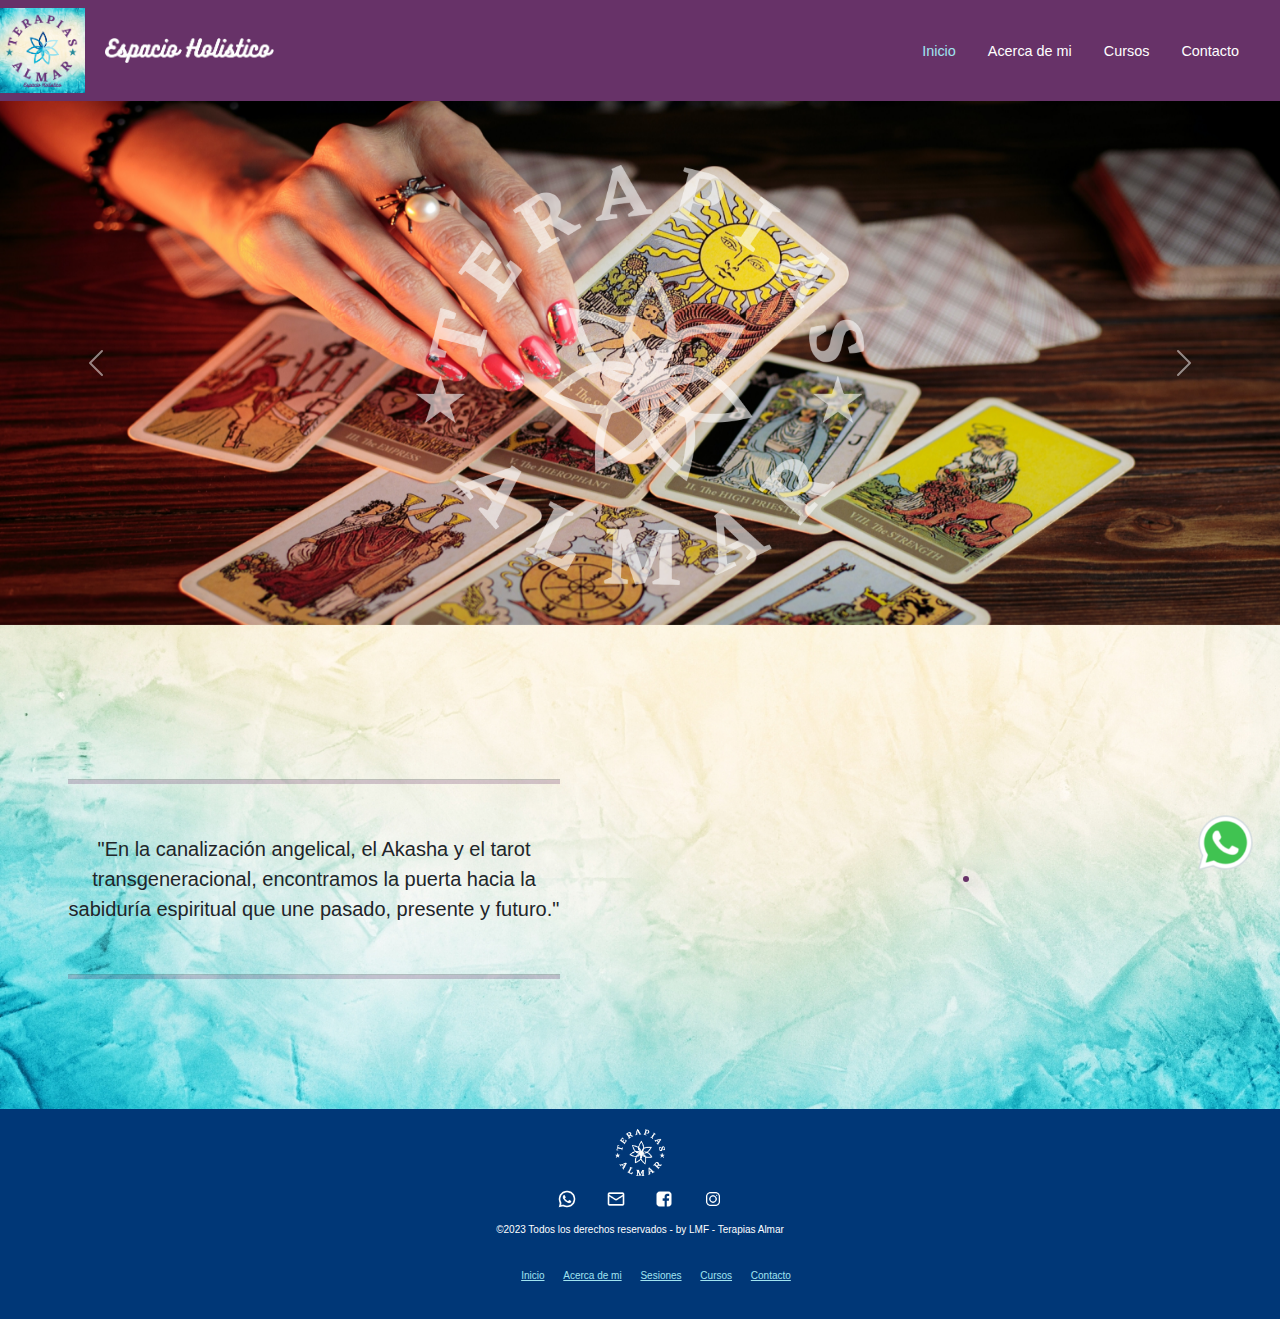
<file: index.html>
<!DOCTYPE html>
<html lang="es">

<head>
    <meta charset="UTF-8">
    <meta name="viewport" content="width=device-width, initial-scale=1.0">
    <title>Inicio</title>
    <link rel="icon" href="./img/favicon.ico">
    <link rel="stylesheet" href="https://cdn.jsdelivr.net/npm/bootstrap@5.3.2/dist/css/bootstrap.min.css">
    <link rel="stylesheet" href="./Css/style.css">
</head>

<body>
    <!-- NAVBAR con estilos pripios y Bootstrap -->
    <header class="navbar navbar-expand-md">
        <div class="logos">
            <a href="./Index.html"><img src="./img/Logotipo Almar.png" height="85px" alt="Logotipo Terapias Almar"></a>
            <img src="./img/Espacio Holistico (blanco).png" height="25px" alt="Espacio Holistico">
        </div>

        <button class="navbar-toggler" type="button" data-bs-toggle="collapse" data-bs-target="#navbarNav"
            aria-controls="navbarNav" aria-expanded="false" aria-label="Toggle navigation">
            <span class="navbar-toggler-icon"></span>
        </button>

        <nav class="collapse navbar-collapse" id="navbarNav">
            <ul class="navbar-nav ms-auto ">
                <li><a href="./Index.html" class="active">Inicio</a></li>
                <li><a href="./Pages/Acercademi.html">Acerca de mi</a></li>
                <!-- <li><a href="./Pages/Sesiones.html">Sesiones</a></li> -->
                <li><a href="./Pages/Cursos.html">Cursos</a></li>
                <li><a href="./Pages/Contacto.html">Contacto</a></li>
            </ul>
        </nav>
        </div>
    </header>


    <main>
        <!-- LOGO WSP FIJO -->
        <div class="whatsapp">
            <a href=""><img src="./img/icons8-whatsapp-96.png" alt="WhatsApp" width="65px"></a>
        </div>

        <!-- CARROUSEL -->
        <div id="carouselExampleAutoplaying" class="carousel slide w-100 m-auto mb-4 mt-0" data-bs-ride="carousel ">
            <div class="carousel-inner">
                <div class="carousel-item active">
                    <img src="./img/carrousel/carrousel tarot.jpg" class="d-block w-100" alt="tarot">
                </div>
                <div class="carousel-item">
                    <img src="./img/carrousel/carrousel sahumo.jpg" class="d-block w-100" alt="sahumo">
                </div>
                <div class="carousel-item">
                    <img src="./img/carrousel/carrousel pendulo.jpg" class="d-block w-100" alt="pendulo">
                </div>
                <div class="carousel-item">
                    <img src="./img/carrousel/carrousel cuenco.jpg" class="d-block w-100" alt="cuenco">
                </div>
            </div>
            <button class="carousel-control-prev" type="button" data-bs-target="#carouselExampleAutoplaying"
                data-bs-slide="prev">
                <span class="carousel-control-prev-icon" aria-hidden="true"></span>
                <span class="visually-hidden">Previous</span>
            </button>
            <button class="carousel-control-next" type="button" data-bs-target="#carouselExampleAutoplaying"
                data-bs-slide="next">
                <span class="carousel-control-next-icon" aria-hidden="true"></span>
                <span class="visually-hidden">Next</span>
            </button>
            <div class="carousel-caption d-none d-sm-block logo-carrousel">
                <img src="./img/Logo blanco.png" width="50%" alt="logo Terapias Almar blanco">
            </div>
        </div>

        <section class="row">
        <!-- FRASE -->
        <div class="frase col-lg-6">
            <hr>
            <p class="lead">"En la canalización angelical, el Akasha y el tarot transgeneracional,
                encontramos la puerta hacia la sabiduría espiritual que une pasado, presente y futuro."</p>
            <hr>
        </div>

        <div class="facebook col-lg-6 m-auto">
        <!-- ASIDE DE FACEBOOK -->
        <div class="fb-page" data-href="https://www.facebook.com/terapiaslamar?mibextid=ZbWKwL" data-tabs="timeline"
            data-width="400px" data-height="600px" data-small-header="false" data-adapt-container-width="true"
            data-hide-cover="false" data-show-facepile="true">
        </div>
    </div>
    </section>

    </main>

    <footer>
        <div>
            <a href="./Index.html"><img src="./img/Logo blanco.png" height="47px" alt="Logo Almar"></a>
        </div>
        <div class="IconosRedes">
            <a href="" target="_blank"><img src="./img/icons8-whatsapp-32.png" alt="logo WhatsApp" height="20px"></a>
            <a href="" target="_blank"><img src="./img/icons8-nuevo-post-32.png" alt="logo email" height="20px"></a>
            <a href="https://www.facebook.com/terapiaslamar?ref=embed_page" target="_blank"><img
                    src="./img/icons8-facebook-32.png" alt="logo Facebook" height="20px"></a>
            <a href="https://www.instagram.com/amoresdetarot/" target="_blank"><img src="./img/icons8-instagram-32.png"
                    alt="logo Instagram" height="20px"></a>
        </div>
        <p>©2023 Todos los derechos reservados - by LMF - Terapias Almar</p>
        <br>
        <ul>
            <li><a href="./Index.html">Inicio</a></li>
            <li><a href="./Pages/Acercademi.html">Acerca de mi</a></li>
            <li><a href="./Pages/Sesiones.html">Sesiones</a></li>
            <li><a href="./Pages/Cursos.html">Cursos</a></li>
            <li><a href="./Pages/Contacto.html">Contacto</a></li>
        </ul>
    </footer>

    <div id="fb-root"></div>
    <script async defer crossorigin="anonymous" src="https://connect.facebook.net/es_LA/sdk.js#xfbml=1&version=v18.0"
        nonce="bohcaee9"></script>


    <script src="https://cdn.jsdelivr.net/npm/@popperjs/core@2.11.8/dist/umd/popper.min.js"
        integrity="sha384-I7E8VVD/ismYTF4hNIPjVp/Zjvgyol6VFvRkX/vR+Vc4jQkC+hVqc2pM8ODewa9r"
        crossorigin="anonymous"></script>
    <script src="https://cdn.jsdelivr.net/npm/bootstrap@5.3.2/dist/js/bootstrap.min.js"
        integrity="sha384-BBtl+eGJRgqQAUMxJ7pMwbEyER4l1g+O15P+16Ep7Q9Q+zqX6gSbd85u4mG4QzX+"
        crossorigin="anonymous"></script>
</body>

</html>
</file>
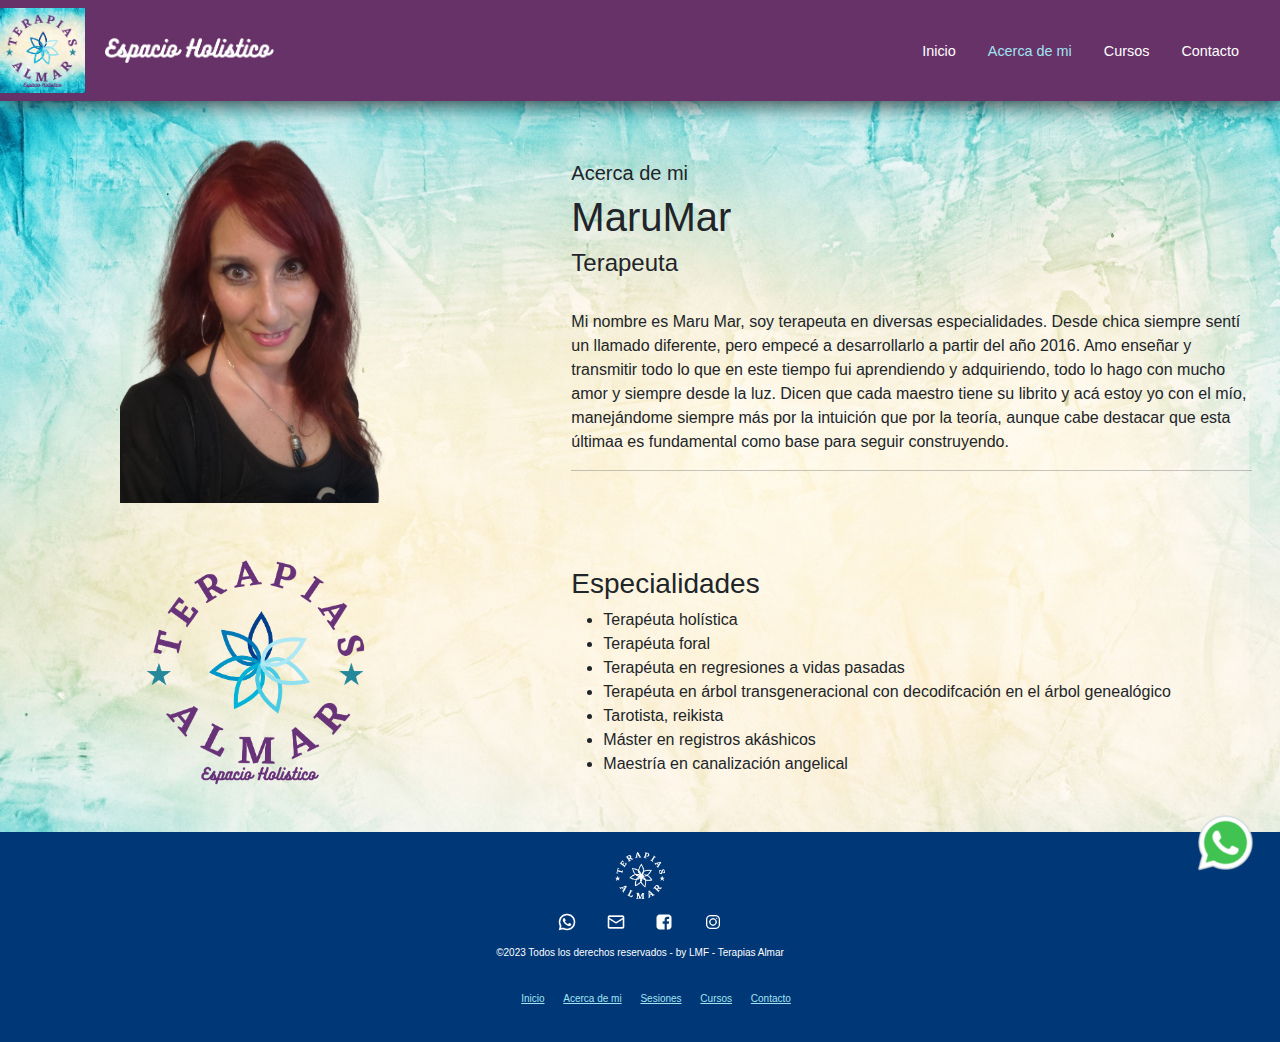
<file: Pages/Acercademi.html>
<!DOCTYPE html>
<html lang="es">

<head>
    <meta charset="UTF-8">
    <meta name="viewport" content="width=device-width, initial-scale=1.0">
    <title>Acerca de mi</title>
    <link rel="icon" href="../img/favicon.ico">
    <link rel="stylesheet" href="https://cdn.jsdelivr.net/npm/bootstrap@5.3.2/dist/css/bootstrap.min.css">
    <link rel="stylesheet" href="../Css/style.css">
</head>

<body>
    <!-- NAVBAR con estilos pripios y Bootstrap -->
    <header class="navbar navbar-expand-md">
        <div class="logos">
            <a href="./Index.html"><img src="../img/Logotipo Almar.png" height="85px" alt="Logotipo Terapias Almar"></a>
            <img src="../img/Espacio Holistico (blanco).png" height="25px" alt="Espacio Holistico">
        </div>

        <button class="navbar-toggler" type="button" data-bs-toggle="collapse" data-bs-target="#navbarNav"
            aria-controls="navbarNav" aria-expanded="false" aria-label="Toggle navigation">
            <span class="navbar-toggler-icon"></span>
        </button>

        <nav class="collapse navbar-collapse" id="navbarNav">
            <ul class="navbar-nav ms-auto">
                <li><a href="../Index.html">Inicio</a></li>
                <li><a href="./Acercademi.html" class="active">Acerca de mi</a></li>
                <!-- <li><a href="./Sesiones.html">Sesiones</a></li> -->
                <li><a href="./Cursos.html">Cursos</a></li>
                <li><a href="./Contacto.html">Contacto</a></li>
            </ul>
        </nav>
        </div>
    </header>

    <main>
        <!-- LOGO WSP FIJO -->
        <div class="whatsapp">
            <a href=""><img src="../img/icons8-whatsapp-96.png" alt="WhatsApp" width="65px"></a>
        </div>

        <!-- ACERCA DE MI -->
        <section class="row">

            <div class="img-acercademi col-lg-5 col-sm-12">
                <img src="../img/IMG-Maru1-removebg-preview.png" width="280px" alt="Foto MaruMar">
            </div>

            <div class="texto-acercademi col-lg-7 col-sm-12">
                <h5>Acerca de mi</h5>
                <h1>MaruMar</h1>
                <h4>Terapeuta</h4>
                <br>
                <p>
                    Mi nombre es Maru Mar, soy terapeuta en diversas especialidades.
                    Desde chica siempre sentí un llamado diferente, pero empecé a
                    desarrollarlo a partir del año 2016.
                    Amo enseñar y transmitir todo lo que en este tiempo fui aprendiendo y
                    adquiriendo, todo lo hago con mucho amor y siempre desde la luz.
                    Dicen que cada maestro tiene su librito y acá estoy yo con el mío,
                    manejándome siempre más por la intuición que por la teoría, aunque
                    cabe destacar que esta últimaa es fundamental como base para seguir
                    construyendo.
                </p>
                <hr>
            </div>

            <div class="logo-acercademmi col-lg-5 col-sm-12">
                <img src="../img/Logo Almar sin fondo.png" alt="logo" width="50%">
            </div>

            <div class="especialidades-acercademi col-lg-7 col-sm-12">
                <h3>Especialidades</h3>
                <ul>
                    <li> Terapéuta holística </li>
                    <li>Terapéuta foral</li>
                    <li>Terapéuta en regresiones a vidas pasadas</li>
                    <li>Terapéuta en árbol transgeneracional con decodifcación en el árbol genealógico</li>
                    <li>Tarotista, reikista</li>
                    <li>Máster en registros akáshicos</li>
                    <li>Maestría en canalización angelical</li>
                </ul>
            </div>

        </section>


    </main>

    <footer>
        <div>
            <a href="./Acercademi.html"><img src="../img/Logo blanco.png" height="47px" alt="Logo"></a>
        </div>
        <div class="IconosRedes">
            <a href="wsp"><img src="../img/icons8-whatsapp-32.png" alt="WhatsApp" height="20px"></a>
            <a href="email"><img src="../img/icons8-nuevo-post-32.png" alt="email" height="20px"></a>
            <a href="face"><img src="../img/icons8-facebook-32.png" alt="Facebook" height="20px"></a>
            <a href="ig"><img src="../img/icons8-instagram-32.png" alt="Instagram" height="20px"></a>
        </div>
        <p>©2023 Todos los derechos reservados - by LMF - Terapias Almar</p>
        <br>
        <ul>
            <li><a href="../Index.html">Inicio</a></li>
            <li><a href="./Acercademi.html">Acerca de mi</a></li>
            <li><a href="./Sesiones.html">Sesiones</a></li>
            <li><a href="./Cursos.html">Cursos</a></li>
            <li><a href="./Contacto.html">Contacto</a></li>
        </ul>
    </footer>

    <script src="https://cdn.jsdelivr.net/npm/@popperjs/core@2.11.8/dist/umd/popper.min.js"
        integrity="sha384-I7E8VVD/ismYTF4hNIPjVp/Zjvgyol6VFvRkX/vR+Vc4jQkC+hVqc2pM8ODewa9r"
        crossorigin="anonymous"></script>
    <script src="https://cdn.jsdelivr.net/npm/bootstrap@5.3.2/dist/js/bootstrap.min.js"
        integrity="sha384-BBtl+eGJRgqQAUMxJ7pMwbEyER4l1g+O15P+16Ep7Q9Q+zqX6gSbd85u4mG4QzX+"
        crossorigin="anonymous"></script>
</body>

</html>
</file>
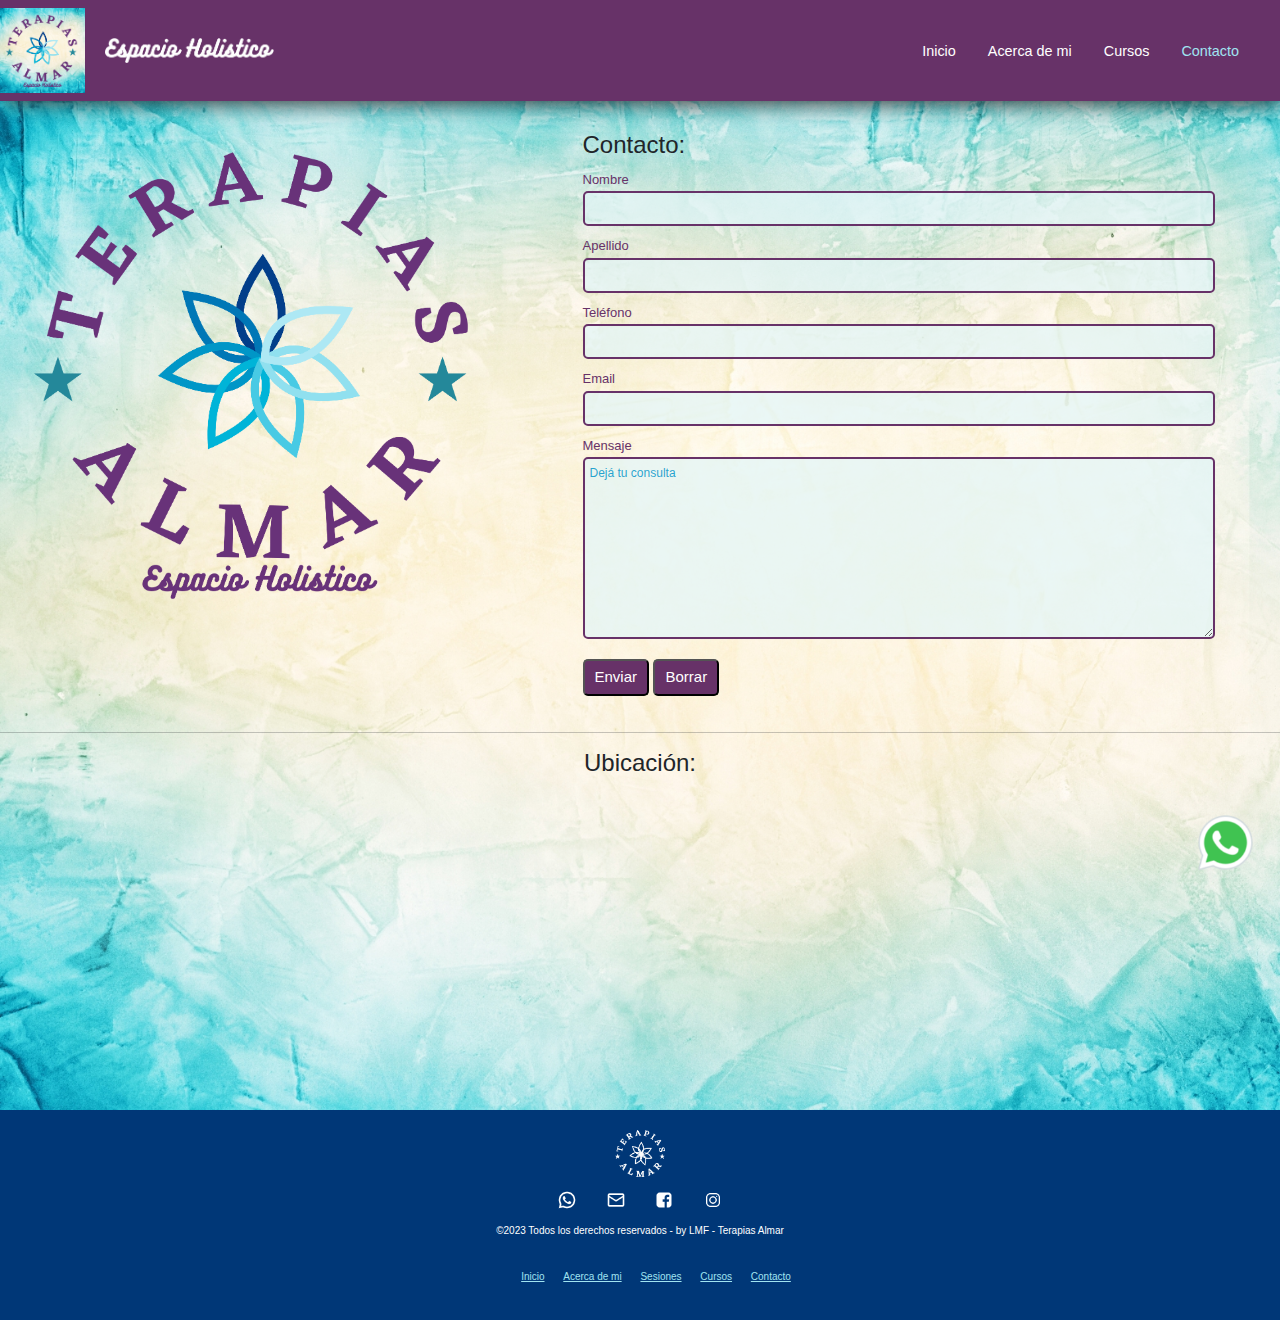
<file: Pages/Contacto.html>
<!DOCTYPE html>
<html lang="es">

<head>
    <meta charset="UTF-8">
    <meta name="viewport" content="width=device-width, initial-scale=1.0">
    <title>Contacto</title>
    <link rel="icon" href="../img/favicon.ico">
    <link rel="stylesheet" href="https://cdn.jsdelivr.net/npm/bootstrap@5.3.2/dist/css/bootstrap.min.css">
    <link rel="stylesheet" href="../Css/style.css">
</head>

<body>
    <!-- NAVBAR con estilos pripios y Bootstrap -->
    <header class="navbar navbar-expand-md">
        <div class="logos">
            <a href="./Index.html"><img src="../img/Logotipo Almar.png" height="85px" alt="Logotipo Terapias Almar"></a>
            <img src="../img/Espacio Holistico (blanco).png" height="25px" alt="Espacio Holistico">
        </div>

        <button class="navbar-toggler" type="button" data-bs-toggle="collapse" data-bs-target="#navbarNav"
            aria-controls="navbarNav" aria-expanded="false" aria-label="Toggle navigation">
            <span class="navbar-toggler-icon"></span>
        </button>

        <nav class="collapse navbar-collapse" id="navbarNav">
            <ul class="navbar-nav ms-auto">
                <li><a href="../Index.html">Inicio</a></li>
                <li><a href="./Acercademi.html">Acerca de mi</a></li>
                <!-- <li><a href="./Sesiones.html">Sesiones</a></li> -->
                <li><a href="./Cursos.html">Cursos</a></li>
                <li><a href="./Contacto.html" class="active">Contacto</a></li>
            </ul>
        </nav>
        </div>
    </header>

    <main>
        <!-- LOGO WSP FIJO -->
        <div class="whatsapp">
            <a href=""><img src="../img/icons8-whatsapp-96.png" alt="WhatsApp" width="65px"></a>
        </div>

        <!-- CONTACTO -->
        <div class="contacto">
            <div class="logoform">
                <img src="../img/Logo Almar sin fondo.png" alt="logo" width="100%">
            </div>

            <form action="">
                <h4>Contacto:</h4>

                <label for="nombre">Nombre</label>
                <input type="text" id="nombre">

                <label for="Apellido">Apellido</label>
                <input type="text" id="Apellido">

                <label for="telefono">Teléfono</label>
                <input type="text" id="telefono">

                <label for="email">Email</label>
                <input type="email" id="email">

                <label for="mensaje">Mensaje</label>
                <textarea name="mensaje" id="mensaje" cols="30" rows="8" placeholder="Dejá tu consulta"></textarea>

                <button type="submit">Enviar</button>
                <button type="reset">Borrar</button>
            </form>
        </div>

        <hr>

        <!-- UBICACION -->
        <div class="ubicacion">
            <h4>Ubicación:</h4>
            <iframe class="map"
                src="https://www.google.com/maps/embed?pb=!1m14!1m12!1m3!1d7917.939468558363!2d-58.512971124964174!3d-34.61111111273562!2m3!1f0!2f0!3f0!3m2!1i1024!2i768!4f13.1!5e0!3m2!1ses!2sar!4v1696190814259!5m2!1ses!2sar"
                width="400" height="300" style="border:0;" allowfullscreen="" loading="lazy"
                referrerpolicy="no-referrer-when-downgrade">
            </iframe>
            <br>
        </div>
    </main>

    <footer>
        <div>
            <a href="./Contacto.html"><img src="../img/Logo blanco.png" height="47px" alt="Logo"></a>
        </div>
        <div class="IconosRedes">
            <a href="wsp"><img src="../img/icons8-whatsapp-32.png" alt="WhatsApp" height="20px"></a>
            <a href="email"><img src="../img/icons8-nuevo-post-32.png" alt="email" height="20px"></a>
            <a href="face"><img src="../img/icons8-facebook-32.png" alt="Facebook" height="20px"></a>
            <a href="ig"><img src="../img/icons8-instagram-32.png" alt="Instagram" height="20px"></a>
        </div>
        <p>©2023 Todos los derechos reservados - by LMF - Terapias Almar</p>
        <br>
        <ul>
            <li><a href="../Index.html">Inicio</a></li>
            <li><a href="./Acercademi.html">Acerca de mi</a></li>
            <li><a href="./Sesiones.html">Sesiones</a></li>
            <li><a href="./Cursos.html">Cursos</a></li>
            <li><a href="./Contacto.html">Contacto</a></li>
        </ul>
    </footer>

    <script src="https://cdn.jsdelivr.net/npm/@popperjs/core@2.11.8/dist/umd/popper.min.js"
        integrity="sha384-I7E8VVD/ismYTF4hNIPjVp/Zjvgyol6VFvRkX/vR+Vc4jQkC+hVqc2pM8ODewa9r"
        crossorigin="anonymous"></script>
    <script src="https://cdn.jsdelivr.net/npm/bootstrap@5.3.2/dist/js/bootstrap.min.js"
        integrity="sha384-BBtl+eGJRgqQAUMxJ7pMwbEyER4l1g+O15P+16Ep7Q9Q+zqX6gSbd85u4mG4QzX+"
        crossorigin="anonymous"></script>
</body>

</html>
</file>
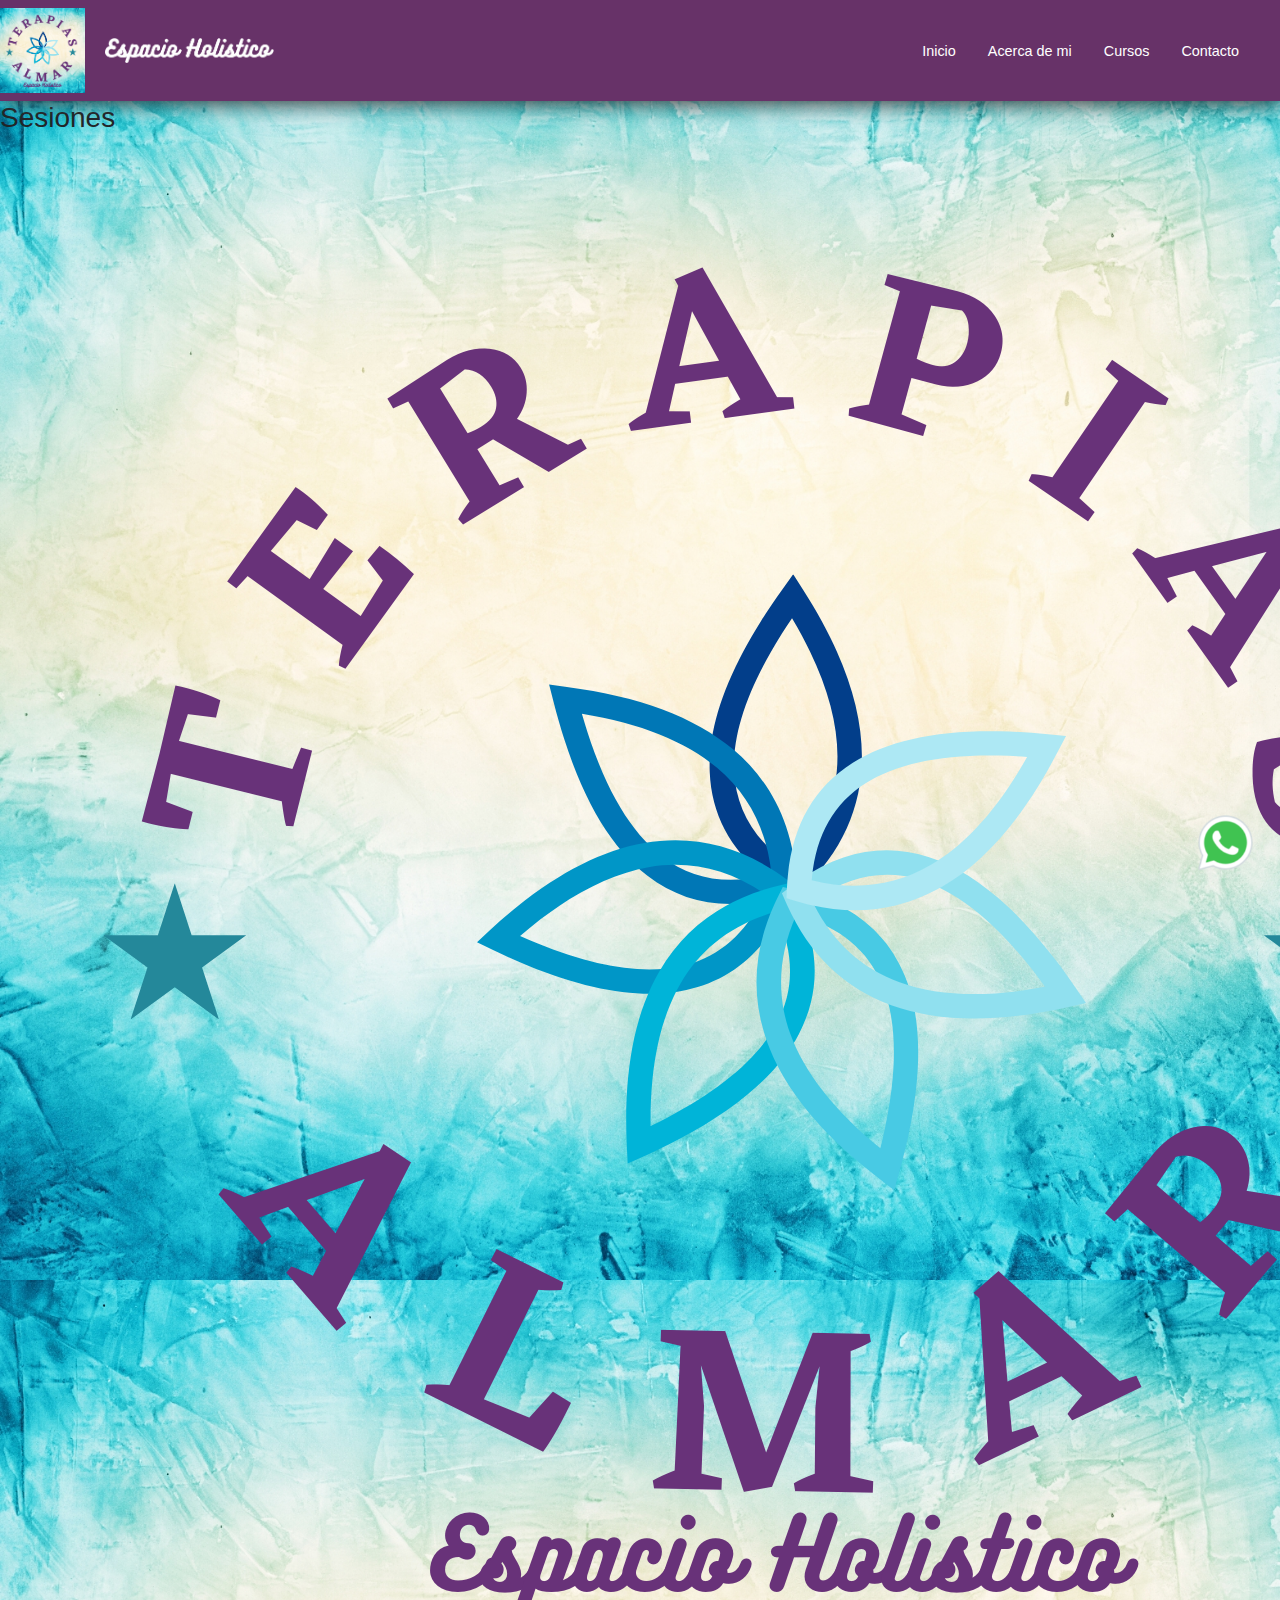
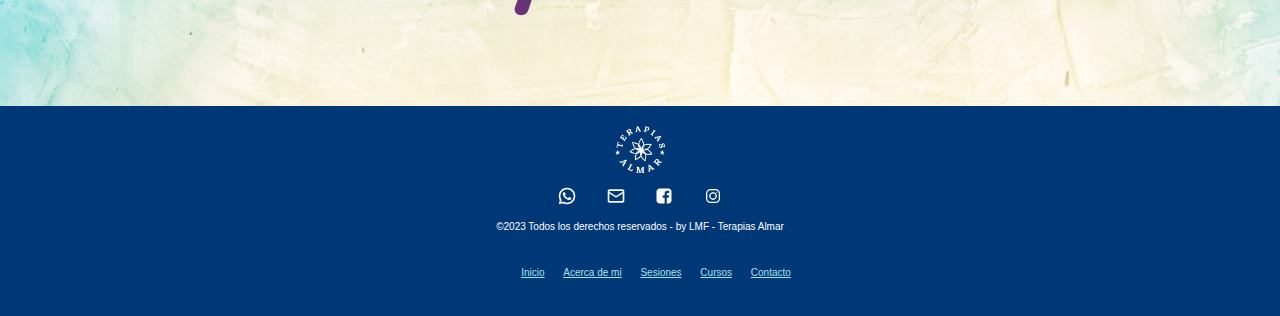
<file: Pages/Sesiones.html>
<!DOCTYPE html>
<html lang="es">

<head>
    <meta charset="UTF-8">
    <meta name="viewport" content="width=device-width, initial-scale=1.0">
    <title>Sesiones</title>
    <link rel="icon" href="../img/favicon.ico">
    <link rel="stylesheet" href="https://cdn.jsdelivr.net/npm/bootstrap@5.3.2/dist/css/bootstrap.min.css">
    <link rel="stylesheet" href="../Css/style.css">
</head>

<body>
    <!-- NAVBAR con estilos pripios y Bootstrap -->
    <header class="navbar navbar-expand-md">
        <div class="logos">
            <a href="./Index.html"><img src="../img/Logotipo Almar.png" height="85px" alt="Logotipo Terapias Almar"></a>
            <img src="../img/Espacio Holistico (blanco).png" height="25px" alt="Espacio Holistico">
        </div>

        <button class="navbar-toggler" type="button" data-bs-toggle="collapse" data-bs-target="#navbarNav"
            aria-controls="navbarNav" aria-expanded="false" aria-label="Toggle navigation">
            <span class="navbar-toggler-icon"></span>
        </button>

        <nav class="collapse navbar-collapse" id="navbarNav">
            <ul class="navbar-nav ms-auto">
                <li><a href="../Index.html">Inicio</a></li>
                <li><a href="./Acercademi.html">Acerca de mi</a></li>
                <!-- <li><a href="./Sesiones.html">Sesiones</a></li> -->
                <li><a href="./Cursos.html">Cursos</a></li>
                <li><a href="./Contacto.html">Contacto</a></li>
            </ul>
        </nav>
        </div>
    </header>

    <main>
        <!-- LOGO WSP FIJO -->
        <div class="whatsapp">
            <a href=""><img src="../img/icons8-whatsapp-96.png" alt="WhatsApp" width="65px"></a>
        </div>
        <section>
            <h3>Sesiones</h3>
            <img class="logo" src="../img/Logo Almar sin fondo.png" alt="logo">
        </section>
    </main>

    <footer>
        <div>
            <a href="./Sesiones.html"><img src="../img/Logo blanco.png" height="47px" alt="Logo"></a>
        </div>
        <div class="IconosRedes">
            <a href="wsp"><img src="../img/icons8-whatsapp-32.png" alt="WhatsApp" height="20px"></a>
            <a href="email"><img src="../img/icons8-nuevo-post-32.png" alt="email" height="20px"></a>
            <a href="face"><img src="../img/icons8-facebook-32.png" alt="Facebook" height="20px"></a>
            <a href="ig"><img src="../img/icons8-instagram-32.png" alt="Instagram" height="20px"></a>
        </div>
        <p>©2023 Todos los derechos reservados - by LMF - Terapias Almar</p>
        <br>
        <ul>
            <li><a href="../Index.html">Inicio</a></li>
            <li><a href="./Acercademi.html">Acerca de mi</a></li>
            <li><a href="./Sesiones.html">Sesiones</a></li>
            <li><a href="./Cursos.html">Cursos</a></li>
            <li><a href="./Contacto.html">Contacto</a></li>
        </ul>
    </footer>

    <script src="https://cdn.jsdelivr.net/npm/@popperjs/core@2.11.8/dist/umd/popper.min.js"
        integrity="sha384-I7E8VVD/ismYTF4hNIPjVp/Zjvgyol6VFvRkX/vR+Vc4jQkC+hVqc2pM8ODewa9r"
        crossorigin="anonymous"></script>
    <script src="https://cdn.jsdelivr.net/npm/bootstrap@5.3.2/dist/js/bootstrap.min.js"
        integrity="sha384-BBtl+eGJRgqQAUMxJ7pMwbEyER4l1g+O15P+16Ep7Q9Q+zqX6gSbd85u4mG4QzX+"
        crossorigin="anonymous"></script>
</body>

</html>
</file>
<file: Css/style.css>
* {
    margin: 0;
    padding: 0;
    box-sizing: border-box;
    font-family: Verdana, Geneva, Tahoma, sans-serif;

    /* color: #673268;
    color: #003777;
    color: #094395;
    color: #0394C9;
    color: #007784;
    color: #A0E4F1;
    color: #FBF4DA;
    color: white; */
}


body {
    background-image: url(../img/Fondo\ logo\ Almar.jpg);
    background-size: 100% auto;
}


/*  HEADER  */
header {
    width: 100%;
    /* height: 87px; */
    background-color: #673268;
    display: flex;
    justify-content: space-between;
    align-items: center;
    box-shadow: 3px 3px 20px rgb(56, 56, 56);
}

.logos {
    width: 22%;
    display: flex;
    justify-content: space-between;
    align-items: center;
    margin-right: 0px;
}

.logos img {
    margin-right: 20px;
}

nav {
    display: inline-block;
    padding: 25px;
    display: flex;
    align-items: center;
}

nav ul li {
    list-style: none;
    display: inline-block;
    margin: 4px 8px;
}

nav ul li a {
    text-decoration: none;
    color: white;
    padding: 8px;
    font-size: 0.9rem;
}

nav ul li a:hover {
    padding: 8px;
    background-color: #A0E4F1;
    border-radius: 100px;
    color: #673268;
}

a.active {
    color: #A0E4F1;
}

.navbar-toggler {
    border: none !important;
}

.navbar-toggler:focus {
    box-shadow: none !important;
}


/* LOGO WSP FIJO */
.whatsapp {
    display: flex;
    justify-content: center;
    align-items: flex-end;
    right: 20px;
    bottom: 25px;
    width: 70px;
    height: 70px;
    position: fixed;
    border-radius: 100%;
    z-index: 1;
    /* background-color:#003777; */
    /* border: solid 2px green; */
}


/* INICIO */
.logo-carrousel img {
    opacity: 0.6;
}

.pag-inicio {
    margin-top: 40px;
    display: flex;
    flex-direction: column;
    justify-content: space-between;
    align-items: center;
    text-align: center;
}

.frase {
    margin: auto;
    padding: 80px;
    text-align: center;
    /* width: 50%; */
    /* display: flex;
    flex-direction: wrap;
    justify-content: space-between; */
}

.frase hr {
    /* border: none; */
    height: 5px;
    background-color: #673268;
    margin: 50px 0;
}

/* Aside Facebook */
.facebook {
    margin: auto;
    display: flex;
    justify-content: center;
    align-items: center;
}
.fb-page {
    border: 3px solid #673268;
    border-radius: 7px;
    margin: 30px;
    box-shadow: 3px 3px 20px #673268;
}


/* ACERCA DE MI */
.img-acercademi {
    margin-top: 15px;
    padding: 20px;
    display: flex;
    justify-content: center;
    align-items: center;
}

.texto-acercademi {
    padding: 40px;
    margin-top: 20px;
}

.logo-acercademmi {
    display: flex;
    justify-content: center;
    align-items: center;
    margin-bottom: 20px;
}

.especialidades-acercademi {
    padding: 40px;
}


/* CURSOS */
.cursos {
    display: flex;
    flex-wrap: wrap;
    justify-content: center;
    align-items: center;

}

.card:hover {
    box-shadow: 5px 5px 20px #673268;
    transform: translateY(-3%);
}

.cursos .btn {
    background-color: #673268;
    border: #673268;
}



/* CONTACTO */
/* Formulario */
.contacto {
    margin-top: 10px;
    display: flex;
}

.contacto h4 {
    margin-bottom: 10px;
}

.logoform {
    width: 45%;
    text-align: center;
}

form {
    width: 55%;
    margin: 20px 65px;
}

label {
    display: block;
    color: #673268;
    font-size: 13px;
    margin-bottom: 2px;
}

input,
textarea {
    display: block;
    width: 100%;
    padding: 5px;
    border: 2px solid #673268;
    border-radius: 5px;
    font-size: 14px;
    margin-bottom: 10px;
    background-color: #e1f5f8b3;
}

::placeholder {
    font-size: 12px;
    color: #0394c9da;
}

form button {
    background-color: #673268;
    color: white;
    padding: 5px 10px;
    border-radius: 5px;
    font-size: 15px;
    cursor: pointer;
    margin-top: 10px;
}

form button:hover {
    color: #A0E4F1;
}

/* Ubicación */
.ubicacion {
    text-align: center;
}

iframe.map {
    padding: 10px;
    display: block;
    margin: auto;
}



/*   FOOTER   */
footer {
    padding: 20px;
    background-color: #003777;
    color: white;
    text-align: center;
    font-size: x-small;
}

.IconosRedes {
    margin: 13px;
}

.IconosRedes a {
    margin: 13px;
}

footer ul li {
    list-style: none;
    display: inline-block;
    margin: 0 8px;
}

footer ul li a {
    color: #A0E4F1;
}


/*********************/
/*    RESPONSIVE    */

/* Mobile 0 a 768px */
@media (max-width:768px) {

    /* Acerca de mi */
    .logo-acercademmi {
        display: none;
    }

    /* Formulario */
    .logoform {
        display: none;
    }

    form {
        width: 90%;
    }

    /* WSP */
    .whatsapp {
        display: none;
    }

}


/* Tablet 768px a 1023px */
@media (max-width:1023px) {}
</file>
